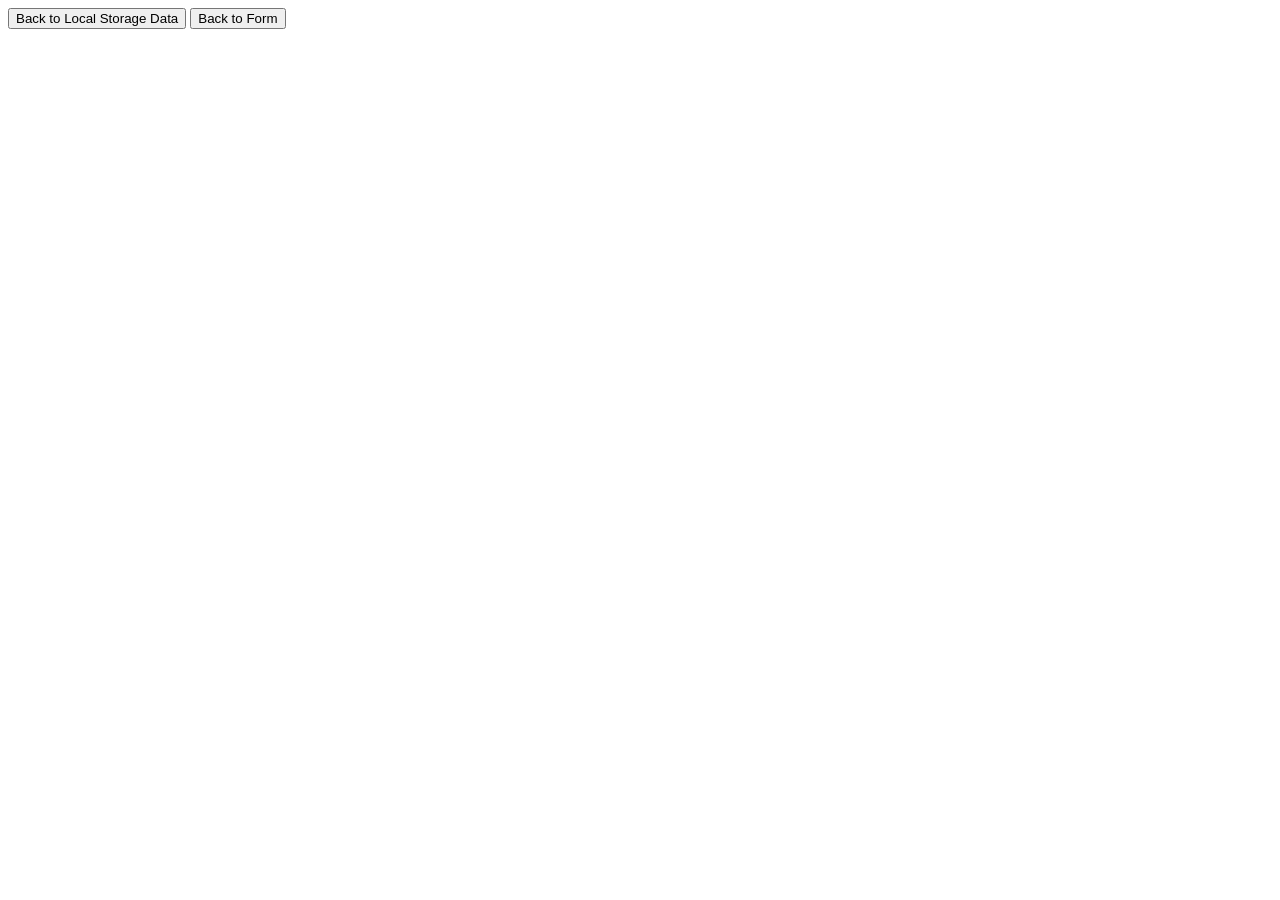
<file: public/index.html>
<!DOCTYPE html>
<html lang="en">
<!DOCTYPE html>
<html lang="en">
<button onclick="location.href='viewSignUps.html'">Back to Local Storage Data</button>
<button onclick="location.href='Form.html'">Back to Form</button>
</html>
</file>
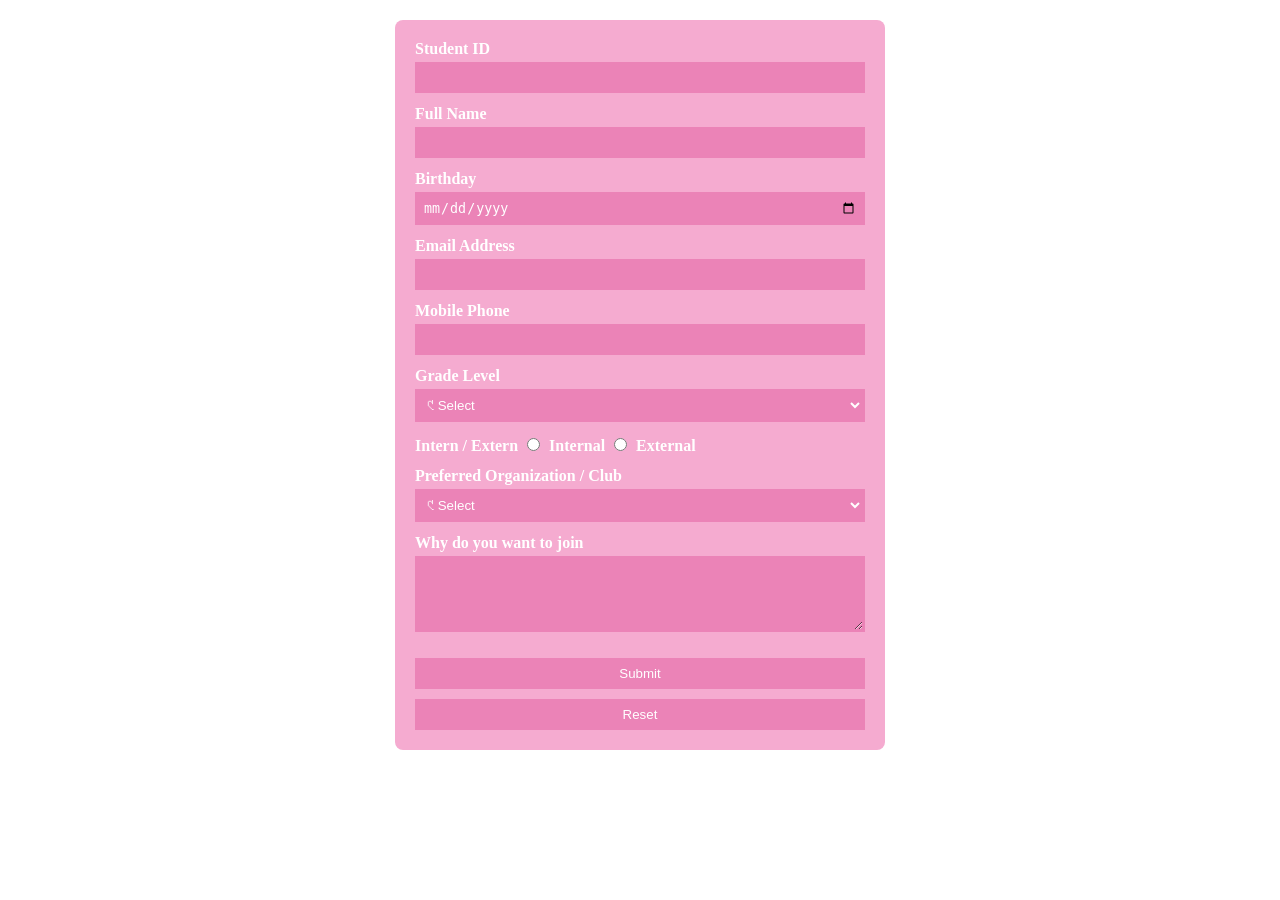
<file: public/Form.html>
<!DOCTYPE html>
<html lang="en">
<head>
<meta charset="UTF-8">
<title>Student Form</title>
<link rel="stylesheet" href="style.css">



<script>
   function confirmSubmit() {
    if (!confirm("Are you sure you want to submit this form?")) {
        return false;
    }

    // create signup object
    const signup = {
        studentID: document.querySelector('input[type="number"]').value,
        fullName: document.querySelectorAll('input[type="text"]')[0].value,
        birthday: document.querySelector('input[type="date"]').value,
        email: document.querySelector('input[type="email"]').value,
        mobile: document.querySelectorAll('input[type="text"]')[1].value,
        grade: document.querySelectorAll('select')[0].value,
        role: document.querySelector('input[name="role"]:checked')?.value || "",
        club: document.querySelectorAll('select')[1].value,
        reason: document.querySelector('textarea').value
    };

    // get existing data OR initialize empty arra
    let signups = JSON.parse(localStorage.getItem("signups")) || [];

    
    signups.push(signup);

   
    localStorage.setItem("signups", JSON.stringify(signups));

    alert("Signup saved!");
    return false;
}

function confirmReset() {
    return confirm("Are you sure you want to reset the form?");
}

function checkEmpty(el) {
    if (el.value.trim() === "") {
        el.classList.add("invalid");
    } else {
        el.classList.remove("invalid");
    }
}
</script>
</head>

<body>

<form method="post" action="submit" onsubmit="return confirmSubmit()" onreset="return confirmReset()">

    <label>
        Student ID
        <input type="number" required onblur="checkEmpty(this)">
    </label>

    <label>
        Full Name
        <input type="text" required onblur="checkEmpty(this)">
    </label>

    <label>
        Birthday
        <input type="date" required onblur="checkEmpty(this)">
    </label>

    <label>
        Email Address
        <input type="email" required onblur="checkEmpty(this)">
    </label>

    <label>
        Mobile Phone
        <input type="text" required onblur="checkEmpty(this)">
    </label>

    <label>
        Grade Level
        <select required onblur="checkEmpty(this)">
            <option value="">𑣲 Select</option>
            <option value="g7">Grade 7</option>
            <option value="g8">Grade 8</option>
            <option value="g9">Grade 9</option>
            <option value="g10">Grade 10</option>
            <option value="g11">Grade 11</option>
            <option value="g12">Grade 12</option>
        </select>
    </label>

    <label>
        Intern / Extern
        <input type="radio" name="role" value="intern" required> Internal
        <input type="radio" name="role" value="extern"> External
    </label>

    <label>
        Preferred Organization / Club
        <select required onblur="checkEmpty(this)">
            <option value="">𑣲 Select</option>
            <option value="Sports">Alianti</option>
            <option value="Literature">Ellipsis</option>
            <option value="Movies">Celluloid</option>
            <option value="Debate">Invictus</option>
            <option value="Religion">Acts</option>
        </select>
    </label>

    <label>
        Why do you want to join
        <textarea rows="4" required onblur="checkEmpty(this)"></textarea>
    </label>

    <input type="submit" value="Submit">
    <input type="reset" value="Reset">

</form>

</body>
</html>
</file>
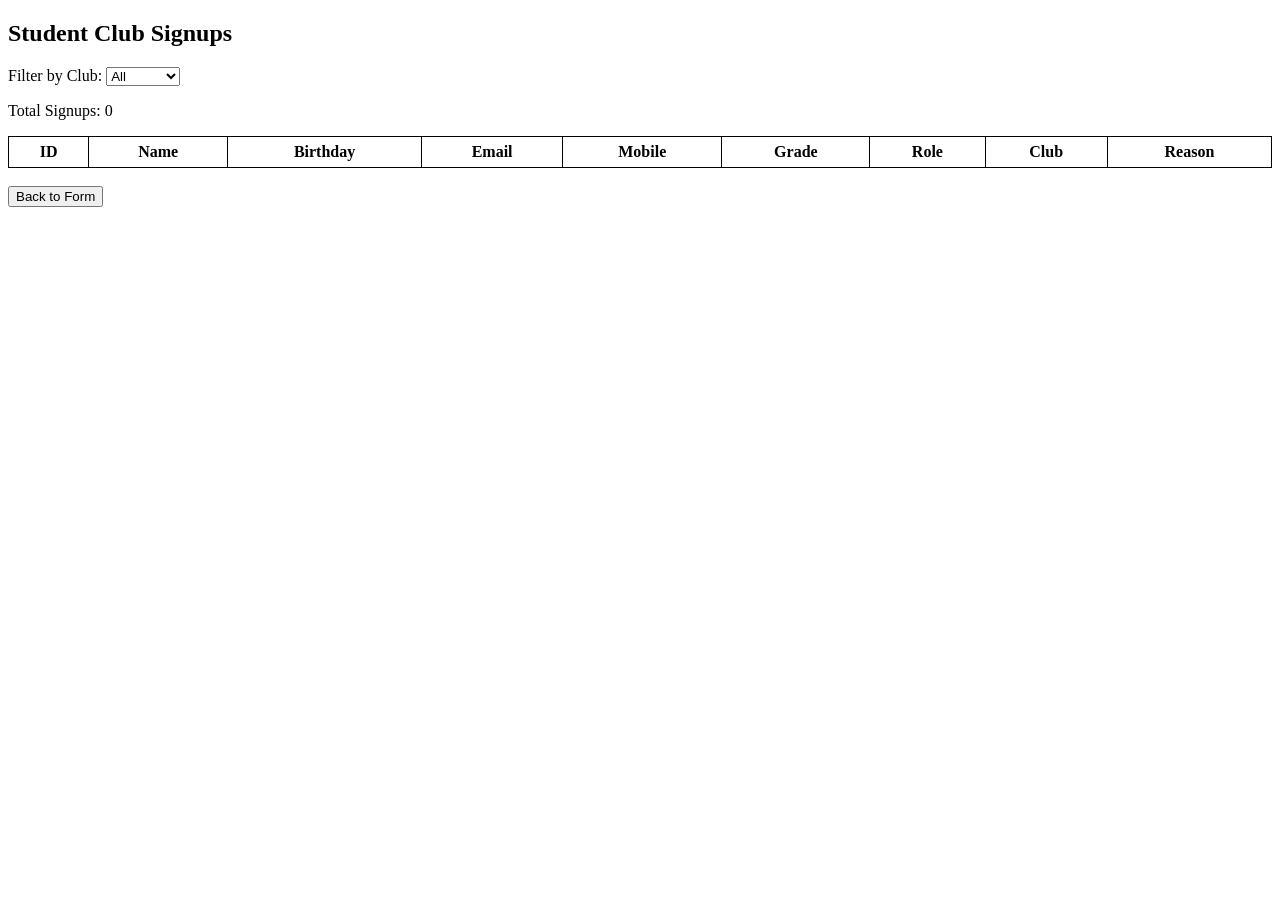
<file: public/viewSignUps.html>
<!DOCTYPE html>
<html>
<head>
<meta charset="UTF-8">
<title>View Signups</title>

<style>
table {
    border-collapse: collapse;
    width: 100%;
}
th, td {
    border: 1px solid black;
    padding: 6px;
}
</style>
</head>

<body>

<h2>Student Club Signups</h2>

Filter by Club:
<select id="clubFilter" onchange="displaySignups()">
    <option value="all">All</option>
    <option value="Sports">Alianti</option>
    <option value="Literature">Ellipsis</option>
    <option value="Movies">Celluloid</option>
    <option value="Debate">Invictus</option>
    <option value="Religion">Acts</option>
</select>

<p>Total Signups: <span id="totalCount">0</span></p>

<table>
<thead>
<tr>
    <th>ID</th>
    <th>Name</th>
    <th>Birthday</th>
    <th>Email</th>
    <th>Mobile</th>
    <th>Grade</th>
    <th>Role</th>
    <th>Club</th>
    <th>Reason</th>
</tr>
</thead>

<tbody id="signupTable"></tbody>
</table>

<br>
<button onclick="location.href='index.html'">Back to Form</button>

<script>
function displaySignups() {
    const table = document.getElementById("signupTable");
    const total = document.getElementById("totalCount");
    const filter = document.getElementById("clubFilter").value;

    const signups = JSON.parse(localStorage.getItem("signups")) || [];

    table.innerHTML = "";

    let filtered = signups;

    if (filter !== "all") {
        filtered = signups.filter(s => s.club === filter);
    }

    filtered.forEach(s => {
        const row = `
        <tr>
            <td>${s.studentID}</td>
            <td>${s.fullName}</td>
            <td>${s.birthday}</td>
            <td>${s.email}</td>
            <td>${s.mobile}</td>
            <td>${s.grade}</td>
            <td>${s.role}</td>
            <td>${s.club}</td>
            <td>${s.reason}</td>
        </tr>
        `;
        table.innerHTML += row;
    });

    total.textContent = filtered.length;
}

// load all on start
displaySignups();
</script>

</body>
</html>
</file>
<file: public/style.css>
form {
        width: 450px;
        margin: 20px auto;
        padding: 20px;
        background-color: #f5abd0;
        border-radius: 8px;
    }

    label {
        display: block;
        margin-bottom: 12px;
        color: white;
        font-weight: bold;
    }

    input, select, textarea {
        width: 100%;
        padding: 6px;
        margin-top: 4px;
        background-color:  #eb83b7;
        color: white;
        border: 2px solid  #eb83b7;
        box-sizing: border-box;
    }

    option {
        background-color:  #eb83b7;
        color: white;
    }

    input[type="radio"] {
        width: auto;
        margin-right: 5px;
    }

    input[type="submit"],
    input[type="reset"] {
        background-color: #eb83b7;
        color: white;
        border: none;
        padding: 8px;
        margin-top: 10px;
        cursor: pointer;
    }

    input:focus, select:focus, textarea:focus {
        outline: none;
        border: 2px solid white;
        background-color: #ff4da6;
    }

    .invalid {
        border: 2px solid white;
        background-color: #ff1a8c;
    }
</file>
